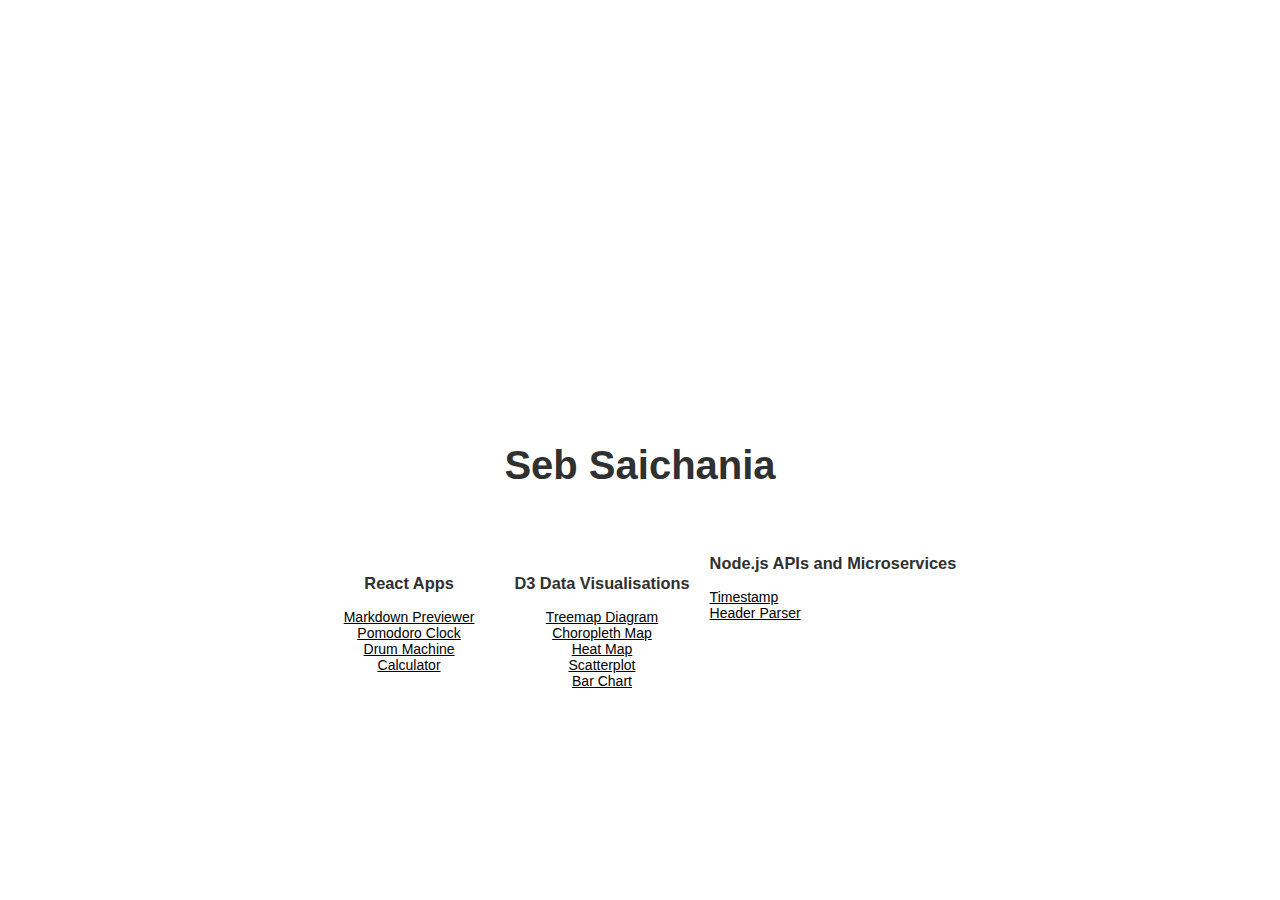
<file: index.html>
<!DOCTYPE html>

<head>
    <meta http-equiv="Content-Type" content="text/html; charset=UTF-8">
    <title>Seb Saichania</title>
    <meta name="google-site-verification" content="uVXPYkskVknUmZgpdIkaVo2p4SkNbCKrBmCbyYLUeJI" />
    <meta name="robots" content="index,follow" />
    <link rel="stylesheet" type="text/css" href="css/style.css">
</head>

<html>
    <body>
        <div id="title">
            <h1>Seb Saichania</h1>
        </div>
        <div id="link-section">
            <div id="react">
                <h3>React Apps</h3>
                <div id="react-links">
                    <a href="https://codepen.io/sebmro/full/YOYRBL" target="_blank">Markdown Previewer</a><br>
                    <a href="https://codepen.io/sebmro/full/qLMqxx" target="_blank">Pomodoro Clock</a><br>
                    <a href="https://codepen.io/sebmro/full/yxKGWa" target="_blank">Drum Machine</a><br>
                    <a href="https://codepen.io/sebmro/full/KxeEQZ" target="_blank">Calculator</a>
                </div>
            </div>
            <div id="d3">
                <h3>D3 Data Visualisations</h3>
                <div id="d3-links">
                    <a href="https://codepen.io/sebmro/full/MLqvMo" target="_blank">Treemap Diagram</a><br>
                    <a href="https://codepen.io/sebmro/full/vbJZRZ" target="blank">Choropleth Map</a><br>
                    <a href="https://codepen.io/sebmro/full/jdBVNx" target="_blank">Heat Map</a><br>
                    <a href="https://codepen.io/sebmro/full/daOMXz" target="_blank">Scatterplot</a><br>
                    <a href="https://codepen.io/sebmro/full/MqLYWe" target="_blank">Bar Chart</a>
                </div>
            </div>
            <div id="node">
                <h3>Node.js APIs and Microservices</h3>
                <div id="node-links">
                    <a href="https://sebmro-timestamp.glitch.me" target="_blank">Timestamp</a><br>
                    <a href="https://sebmro-headerparser.glitch.me" target="_blank">Header Parser</a><br> 
                </div>
            </div>
        </div>
    </body>
</html>
</file>
<file: css/style.css>
body, html{
    height: 100%;
    width: 100%;
    margin: 0px;
}

body{
    font-family: helvetica;
    color: #2f3030;
    display: flex;
    flex-direction: column;
    align-items: center;
    justify-content: center;
}

a:link, a:visited{
    color: black;
}

h1{
    font-size: 40px;
    margin-bottom: 5px;
}

h3{
    font-weight: bold;
}

#title{
    display: inline-block;
    text-align: center;
    position: relative;
    top: 10%;
}

#subtitle{
    margin-top: 0px;
}

#link-section{
    display: flex;
    justify-content: center;
    position: relative;
    top: 15%;
    min-height: 150px;
    font-size: 14px;
}

#react, #d3{
    display: flex;
    flex-direction: column;
    align-items: center;
    text-align: center;
    padding: 20px;
}

#contact{
    position: relative;
    text-align: center;
    top: 20%;
}
</file>
